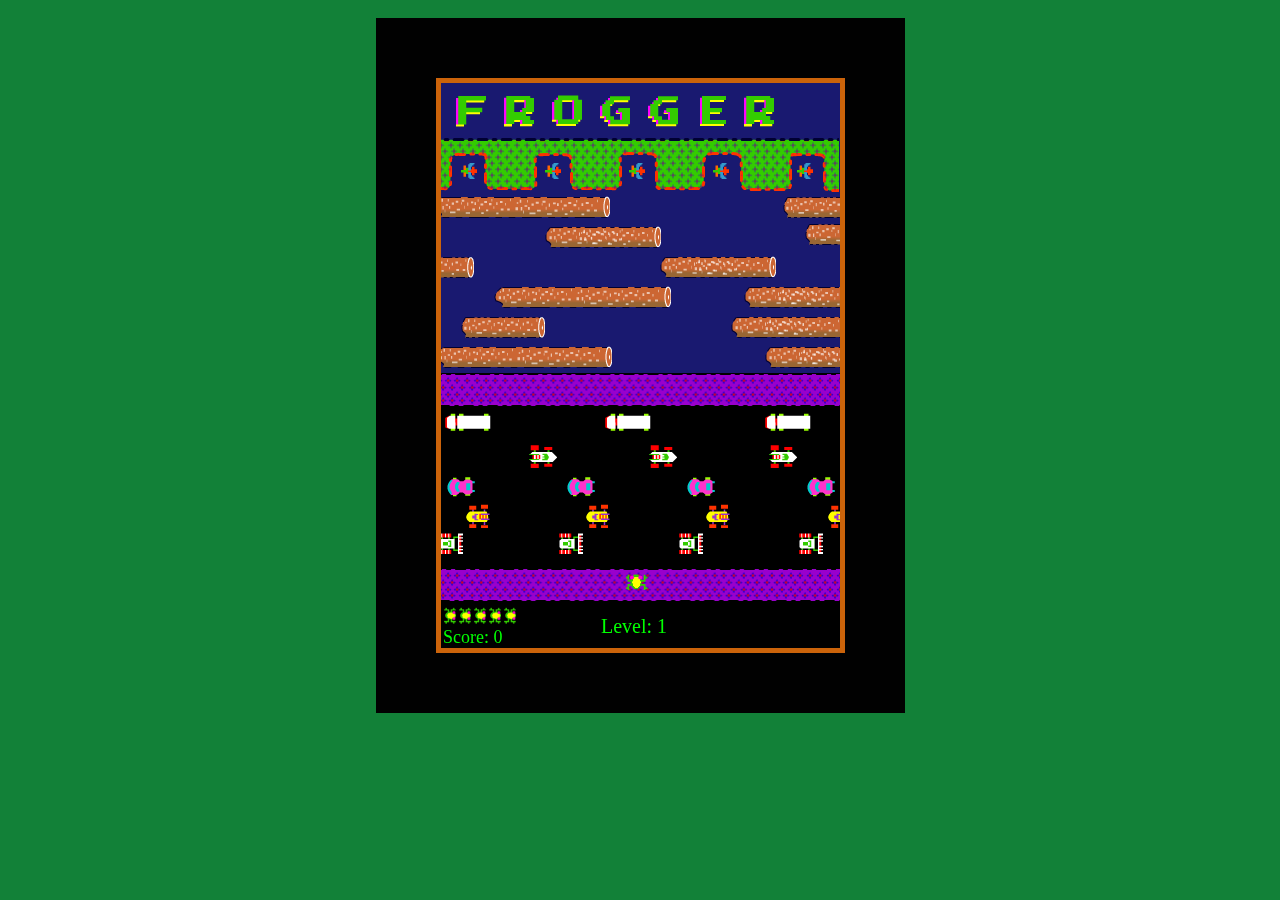
<file: frogger/index.html>
<!DOCTYPE html>
<html>
<head>
<meta http-equiv="Content-Type" content="text/html; charset=ISO-8859-1">
<title>Frogger</title>
<link rel="stylesheet" href="style.css">
<script src="game.js"></script>
</head>
<body id ="game_play" onload="start_game()">
<div id="game_div">
  <canvas id="game" height="565" width="399"></canvas>
  <audio id="move" src="assets/move_sound.mp3" type="audio/mp3">
  <audio id="death" src="assets/death_sound.mp3" type="audio/mp3">
</div>
</body>
</html>
</file>
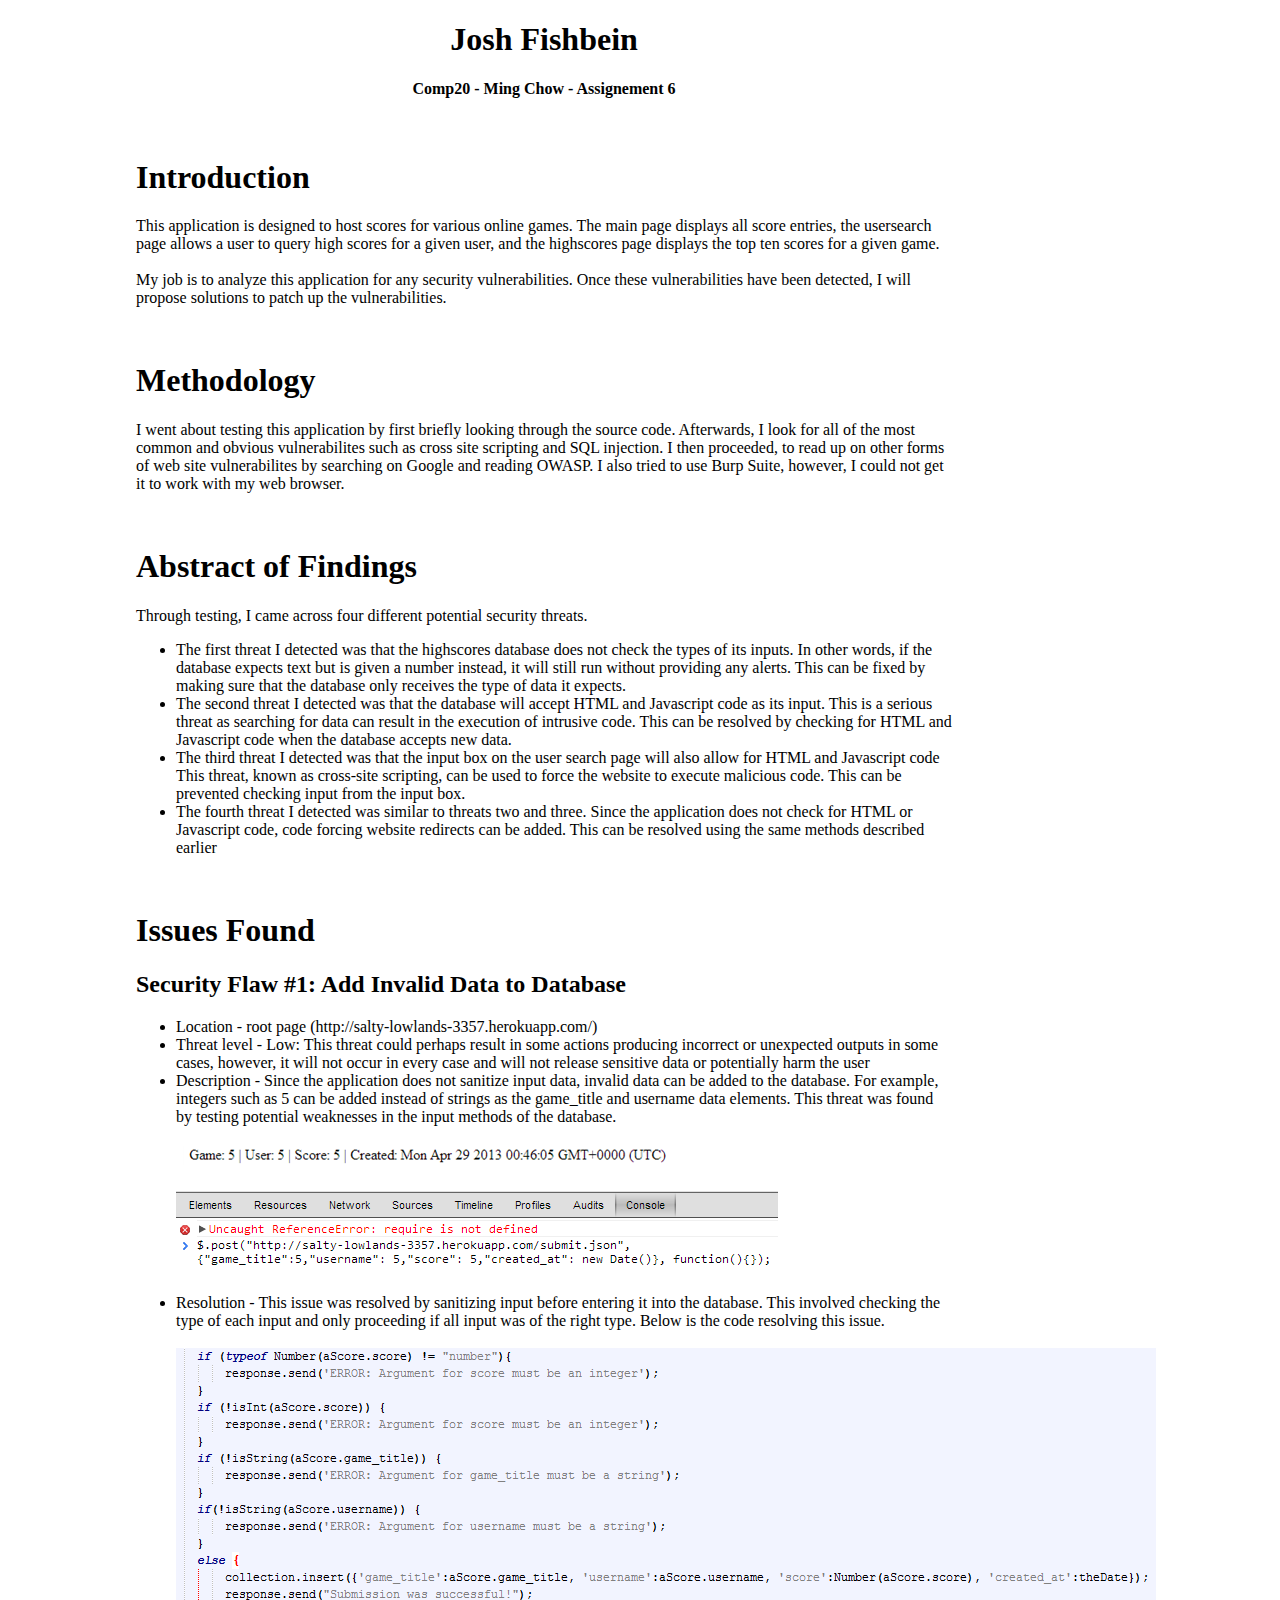
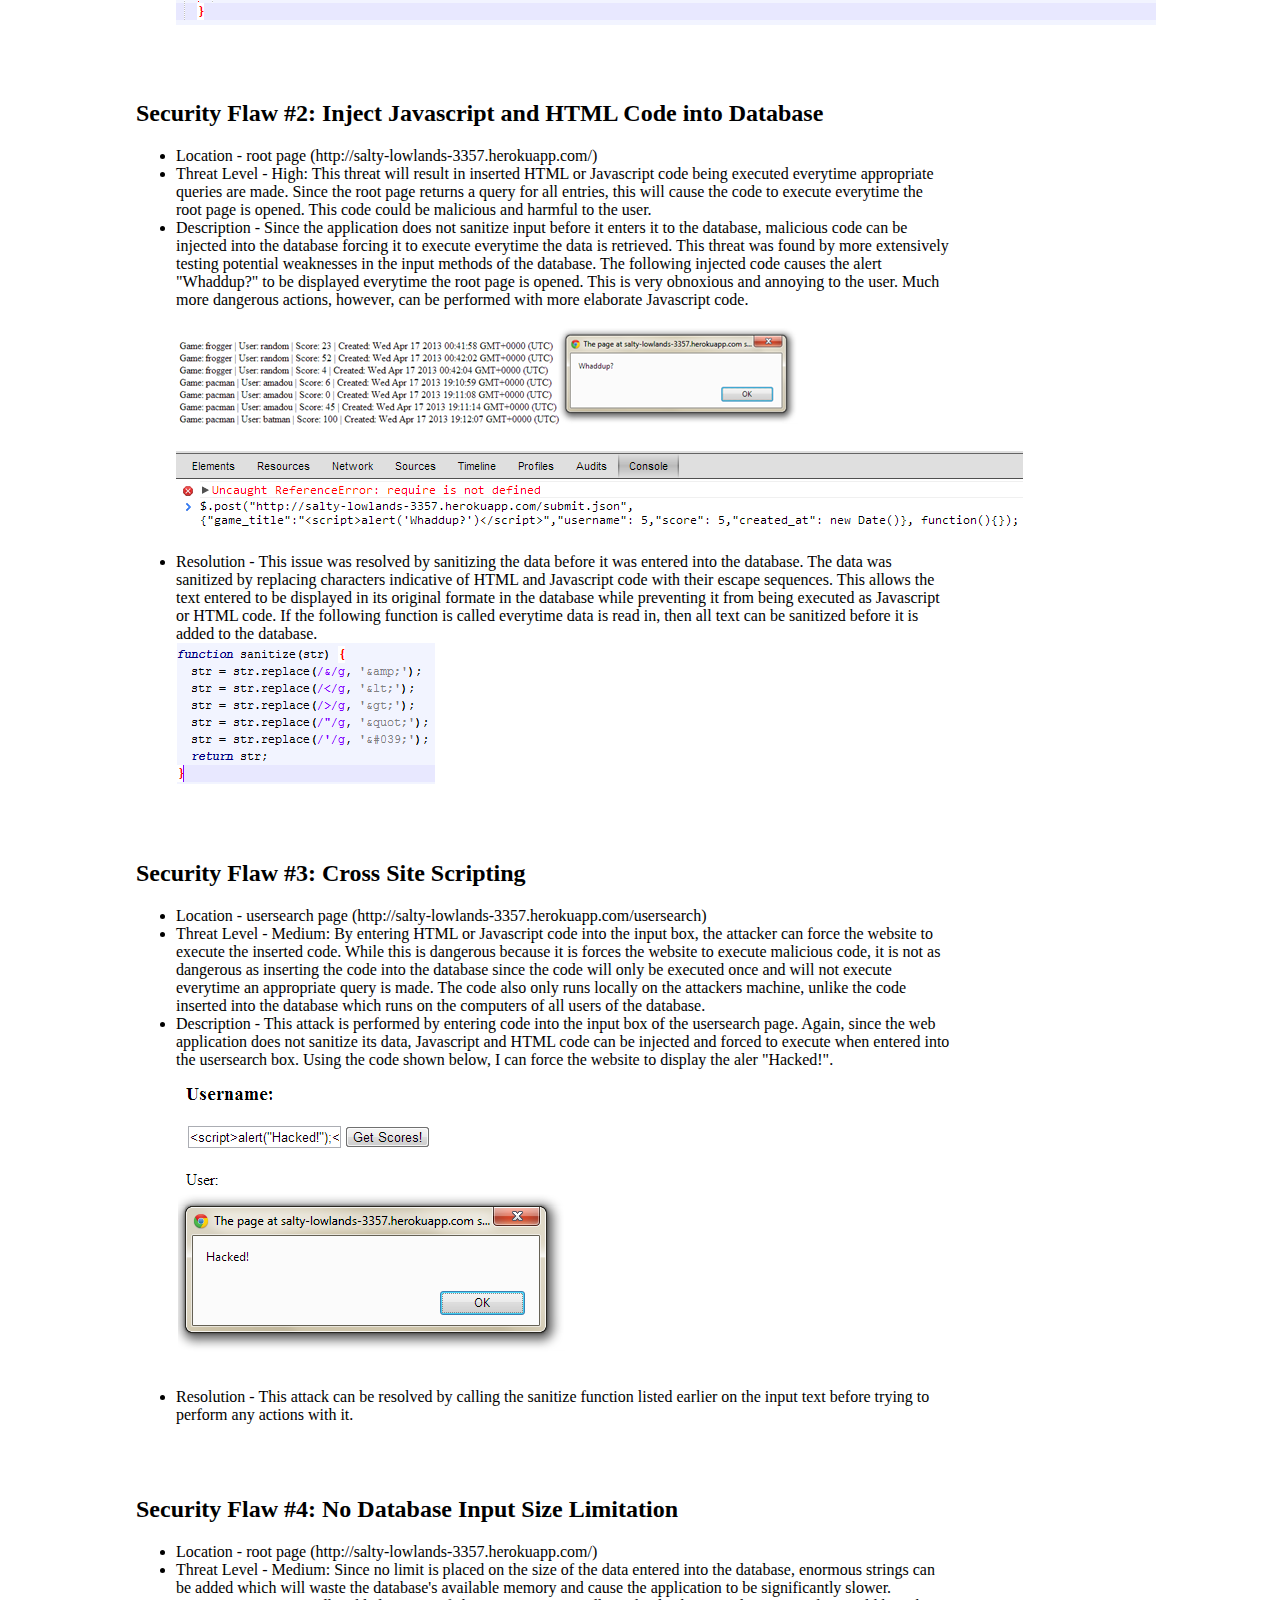
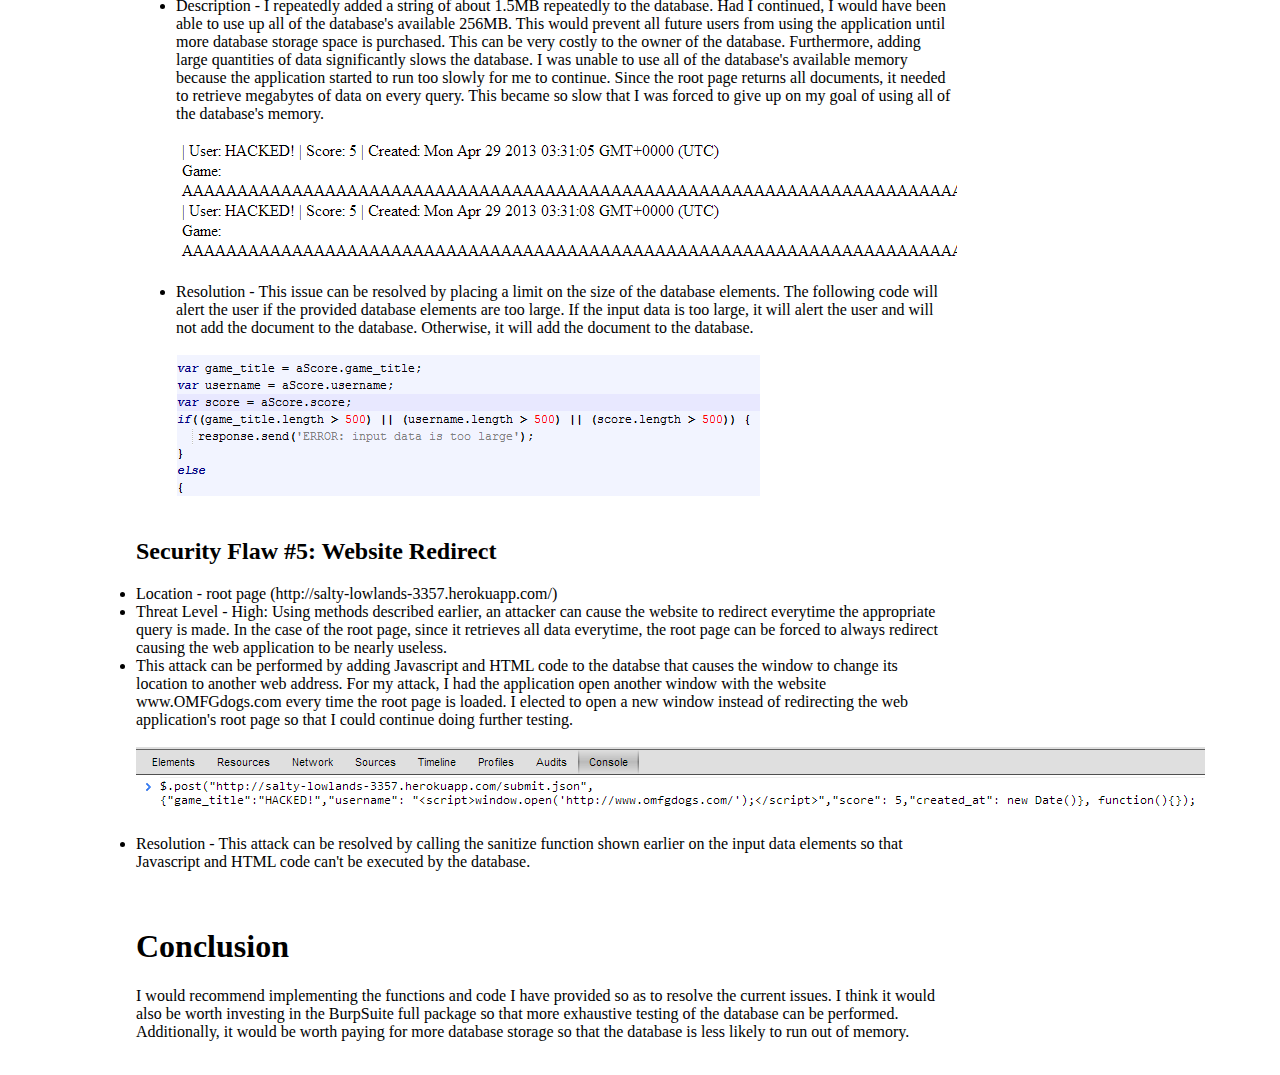
<file: security/report.html>
<!DOCTYPE html>
<html>
<head>
<link href="report.css" rel="stylesheet">
<title>Web Security</title>
</head>
<body>
  <h1 class="hdr">Josh Fishbein</h1>
  <h4 class="hdr">Comp20 - Ming Chow - Assignement 6</h4>
  </br>
  <h1>Introduction</h1>
  <p>This application is designed to host scores for various online games. The main page displays all score entries, 
  the usersearch page allows a user to query high scores for a given user, and the highscores page displays the top ten 
  scores for a given game.</br></br>
  My job is to analyze this application for any security vulnerabilities. Once these vulnerabilities have been detected,
  I will propose solutions to patch up the vulnerabilities.</p></br>
  <h1>Methodology</h1>
  <p>I went about testing this application by first briefly looking through the source code. Afterwards, I look for all of
  the most common and obvious vulnerabilites such as cross site scripting and SQL injection. I then proceeded, to read 
  up on other forms of web site vulnerabilites by searching on Google and reading OWASP. I also tried to use Burp Suite, 
  however, I could not get it to work with my web browser.</p></br>
  <h1>Abstract of Findings</h1>
  <p>Through testing, I came across four different potential security threats.
  <ul>
  <li>The first threat I detected was that the highscores database does not check the types of its inputs. In other words, 
  if the database expects text but is given a number instead, it will still run without providing any alerts. This can be 
  fixed by making sure that the database only receives the type of data it expects.
  <li>The second threat I detected was that the database will accept HTML and Javascript code as its input. This is a serious
  threat as searching for data can result in the execution of intrusive code. This can be resolved by checking for HTML and 
  Javascript code when the database accepts new data.
  <li>The third threat I detected was that the input box on the user search page will also allow for HTML and Javascript code
  This threat, known as cross-site scripting, can be used to force the website to execute malicious code. This can be prevented
  checking input from the input box.
  <li>The fourth threat I detected was similar to threats two and three. Since the application does not check for HTML or 
  Javascript code, code forcing website redirects can be added. This can be resolved using the same methods described earlier
  </ul></br>
  <h1>Issues Found</h1>
  <h2>Security Flaw #1: Add Invalid Data to Database</h2>
  <ul>
  <li>Location - root page (http://salty-lowlands-3357.herokuapp.com/)
  <li>Threat level - Low: This threat could perhaps result in some actions producing incorrect or unexpected outputs in some
  cases, however, it will not occur in every case and will not release sensitive data or potentially harm the user
  <li>Description - Since the application does not sanitize input data, invalid data can be added to the database. For example, 
  integers such as 5 can be added instead of strings as the game_title and username data elements. This threat was
  found by testing potential weaknesses in the input methods of the database.
  </br></br>
  <img src="images/invalid_output.png">
  </br></br>
  <img src="images/invalid.png">  
  </br></br>
  <li>Resolution - This issue was resolved by sanitizing input before entering it into the database. This involved checking
  the type of each input and only proceeding if all input was of the right type. Below is the code resolving this issue.</br></br>
  <img src="images/res1.png">
  </ul>
  </br></br>
  <h2>Security Flaw #2: Inject Javascript and HTML Code into Database</h2>
  <ul>
  <li>Location - root page (http://salty-lowlands-3357.herokuapp.com/)
  <li> Threat Level - High: This threat will result in inserted HTML or Javascript code being executed everytime appropriate 
  queries are made.  Since the root page returns a query for all entries, this will cause the code to execute everytime the root
  page is opened. This code could be malicious and harmful to the user. 
  <li>Description - Since the application does not sanitize input before it enters it to the database, malicious code can be injected into the
  database forcing it to execute everytime the data is retrieved. This threat was found by more extensively testing potential
  weaknesses in the input methods of the database. The following injected code causes
  the alert "Whaddup?" to be displayed everytime the root page is opened. This is very obnoxious and annoying to the user. Much 
  more dangerous actions, however, can be performed with more elaborate Javascript code.
  </br></br>
  <img src="images/jscript_whaddup.png">
  </br></br>
  <img src="images/jscript_injection.png">
  </br></br>
  <li>Resolution - This issue was resolved by sanitizing the data before it was entered into the database. The data was sanitized by
  replacing characters indicative of HTML and Javascript code with their escape sequences. This allows the text entered to be displayed
  in its original formate in the database while preventing it from being executed as Javascript or HTML code. If the following function 
  is called everytime data is read in, then all text can be sanitized before it is added to the database.
  </br>
  <img src="images/res2.png">
  </ul>
  </br></br>
  <h2>Security Flaw #3: Cross Site Scripting</h2>
  <ul>
  <li>Location - usersearch page (http://salty-lowlands-3357.herokuapp.com/usersearch)
  <li>Threat Level - Medium: By entering HTML or Javascript code into the input box, the attacker can force the website to execute
  the inserted code. While this is dangerous because it is forces the website to execute malicious code, it is not as dangerous as
  inserting the code into the database since the code will only be executed once and will not execute everytime an appropriate query
  is made. The code also only runs locally on the attackers machine, unlike the code inserted into the database which runs on the 
  computers of all users of the database.
  <li>Description - This attack is performed by entering code into the input box of the usersearch page. Again, since the web application does not sanitize
  its data, Javascript and HTML code can be injected and forced to execute when entered into the usersearch box. Using the code shown below,
  I can force the website to display the aler "Hacked!".
  </br>
  <img src="images/xss.png">
  <li>Resolution - This attack can be resolved by calling the sanitize function listed earlier on the input text before trying to perform any actions
  with it.
  </ul>
  </br></br>
  <h2>Security Flaw #4: No Database Input Size Limitation</h2>
  <ul>
  <li>Location - root page (http://salty-lowlands-3357.herokuapp.com/)
  <li>Threat Level - Medium: Since no limit is placed on the size of the data entered into the database, enormous strings can be added which
  will waste the database's available memory and cause the application to be significantly slower.
  <li>Description - I repeatedly added a string of about 1.5MB repeatedly to the database. Had I continued, I would have been able to use
  up all of the database's available 256MB. This would prevent all future users from using the application until more database storage space
  is purchased. This can be very costly to the owner of the database. Furthermore, adding large quantities of data significantly slows the database.
  I was unable to use all of the database's available memory because the application started to run too slowly for me to continue. Since the root page 
  returns all documents, it needed to retrieve megabytes of data
  on every query. This became so slow that I was forced to give up on my goal of using all of the database's memory.
  </br></br>
  <img src="images/large.png">
  </br></br>
  <li>Resolution - This issue can be resolved by placing a limit on the size of the database elements. The following code will alert the user if
  the provided database elements are too large. If the input data is too large, it will alert the user and will not add the document to the database.
  Otherwise, it will add the document to the database.
  </br></br>
  <img src="images/res4.png">
  </br></br>
  </ul>
  <h2>Security Flaw #5: Website Redirect</h2>
  <li>Location - root page (http://salty-lowlands-3357.herokuapp.com/)
  <li>Threat Level - High: Using methods described earlier, an attacker can cause the website to redirect everytime the appropriate query is made.
  In the case of the root page, since it retrieves all data everytime, the root page can be forced to always redirect causing the web application
  to be nearly useless.
  <li>This attack can be performed by adding Javascript and HTML code to the databse that causes the window to change its location to another web address.
  For my attack, I had the application open another window with the website www.OMFGdogs.com every time the root page is loaded. I elected to open a new
  window instead of redirecting the web application's root page so that I could continue doing further testing.
  </br></br>
  <img src="images/res5.png">
  </br></br>
  <li>Resolution - This attack can be resolved by calling the sanitize function shown earlier on the input data elements so that Javascript and HTML code can't be
  executed by the database.
  </ul>
  </br></br></br>
  <h1>Conclusion</h1>
  <p>I would recommend implementing the functions and code I have provided so as to resolve the current issues. I think it would also be worth investing in
  the BurpSuite full package so that more exhaustive testing of the database can be performed. Additionally, it would be worth paying for more database storage
  so that the database is less likely to run out of memory.
  </br></br>
</file>
<file: frogger/style.css>
#game_div{
    text-align: center;
}

canvas {
    background-color: #cb630a;
    padding: 5px;
    margin: 10px;
    border-width: 60px;
    border-color: #010101;
    border-style: solid;
	position: relative;
}

body {
    background-color: #128138;
}
</file>
<file: security/report.css>
html {
 margin-left: 10%;
 margin-right: 25%;
 }
 
 .hdr {
  text-align: center;
}
</file>
